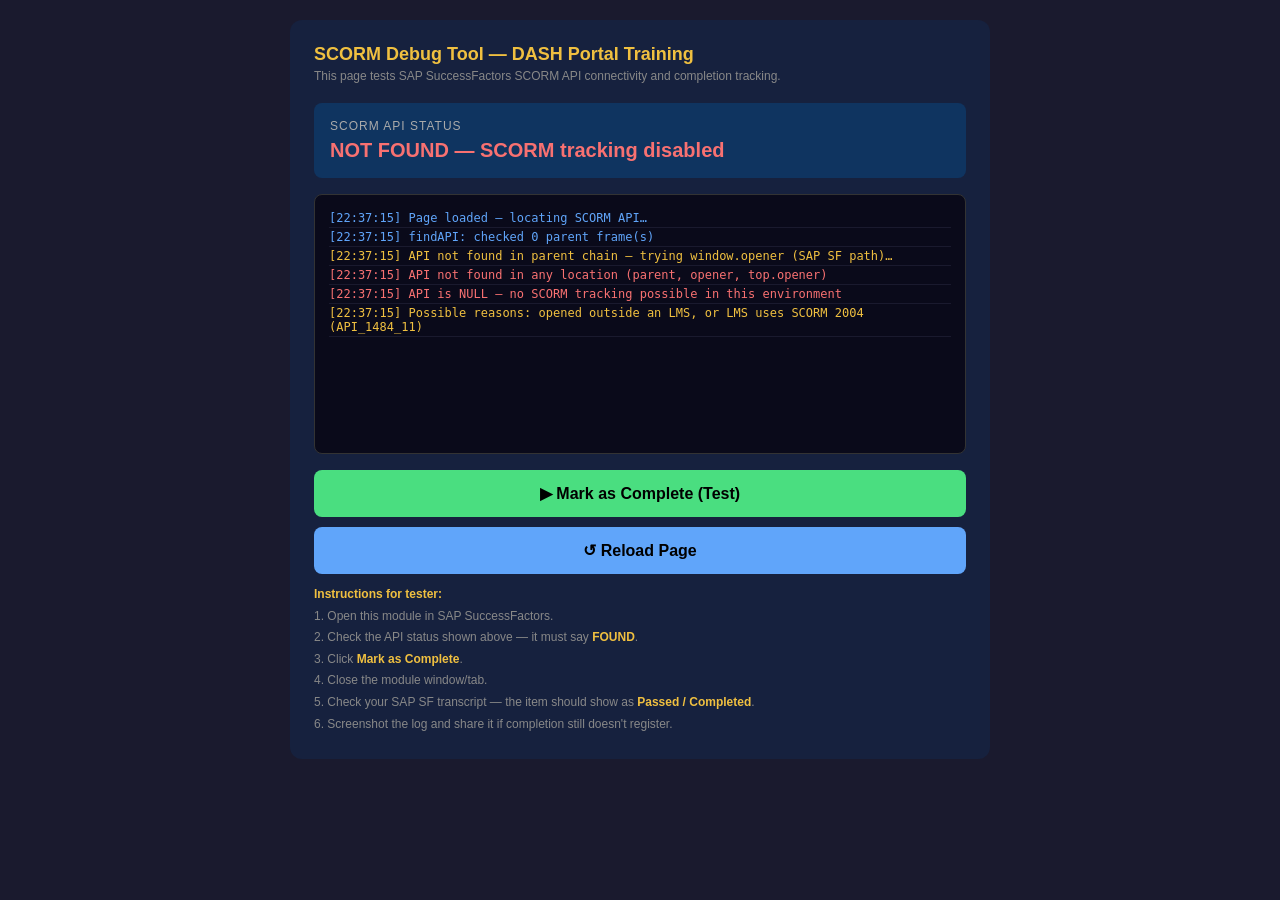
<file: debug_index.html>
<!DOCTYPE html>
<html lang="en">
<head>
  <meta charset="UTF-8">
  <meta name="viewport" content="width=device-width, initial-scale=1.0">
  <title>SCORM Debug – DASH Portal Training</title>
  <style>
    * { box-sizing: border-box; margin: 0; padding: 0; }
    body { font-family: Arial, sans-serif; background: #1a1a2e; color: #e0e0e0; padding: 20px; min-height: 100vh; }
    .card { background: #16213e; border-radius: 12px; padding: 24px; max-width: 700px; margin: 0 auto; }
    h1 { font-size: 18px; color: #f0c040; margin-bottom: 4px; }
    .subtitle { font-size: 12px; color: #888; margin-bottom: 20px; }
    .status-box { background: #0f3460; border-radius: 8px; padding: 16px; margin-bottom: 16px; }
    .status-label { font-size: 12px; color: #aaa; margin-bottom: 6px; text-transform: uppercase; letter-spacing: 1px; }
    .api-status { font-size: 20px; font-weight: bold; }
    .api-found { color: #4ade80; }
    .api-missing { color: #f87171; }
    .log-box { background: #0a0a1a; border-radius: 8px; padding: 14px; height: 260px; overflow-y: auto; font-family: monospace; font-size: 12px; margin-bottom: 16px; border: 1px solid #333; }
    .log-line { padding: 2px 0; border-bottom: 1px solid #1a1a2e; }
    .log-ok { color: #4ade80; }
    .log-err { color: #f87171; }
    .log-info { color: #60a5fa; }
    .log-warn { color: #f0c040; }
    .btn { display: block; width: 100%; padding: 14px; border: none; border-radius: 8px; font-size: 16px; font-weight: bold; cursor: pointer; margin-bottom: 10px; transition: opacity 0.2s; }
    .btn:disabled { opacity: 0.4; cursor: not-allowed; }
    .btn-complete { background: #4ade80; color: #000; }
    .btn-reset { background: #60a5fa; color: #000; }
    .result-banner { display: none; background: #052e16; border: 2px solid #4ade80; border-radius: 8px; padding: 16px; text-align: center; margin-bottom: 16px; }
    .result-banner.show { display: block; }
    .result-banner h2 { color: #4ade80; margin-bottom: 6px; }
    .result-banner p { color: #aaa; font-size: 13px; }
    .steps { font-size: 12px; color: #888; line-height: 1.8; }
    .steps b { color: #f0c040; }
  </style>
</head>
<body>
<div class="card">
  <h1>SCORM Debug Tool — DASH Portal Training</h1>
  <p class="subtitle">This page tests SAP SuccessFactors SCORM API connectivity and completion tracking.</p>

  <div class="status-box">
    <div class="status-label">SCORM API Status</div>
    <div class="api-status" id="apiStatus">Checking…</div>
  </div>

  <div class="result-banner" id="resultBanner">
    <h2>✓ Completion Sent to LMS</h2>
    <p>Status "passed" has been committed and session closed.<br>
       Check SAP SuccessFactors — the item should now show as complete.</p>
  </div>

  <div class="log-box" id="logBox">
    <div class="log-line log-info">Initialising…</div>
  </div>

  <button class="btn btn-complete" id="btnComplete" onclick="doComplete()" disabled>
    ▶ Mark as Complete (Test)
  </button>
  <button class="btn btn-reset" onclick="location.reload()">↺ Reload Page</button>

  <div class="steps">
    <b>Instructions for tester:</b><br>
    1. Open this module in SAP SuccessFactors.<br>
    2. Check the API status shown above — it must say <b>FOUND</b>.<br>
    3. Click <b>Mark as Complete</b>.<br>
    4. Close the module window/tab.<br>
    5. Check your SAP SF transcript — the item should show as <b>Passed / Completed</b>.<br>
    6. Screenshot the log and share it if completion still doesn't register.
  </div>
</div>

<script src="debug_scorm.js"></script>
</body>
</html>
</file>
